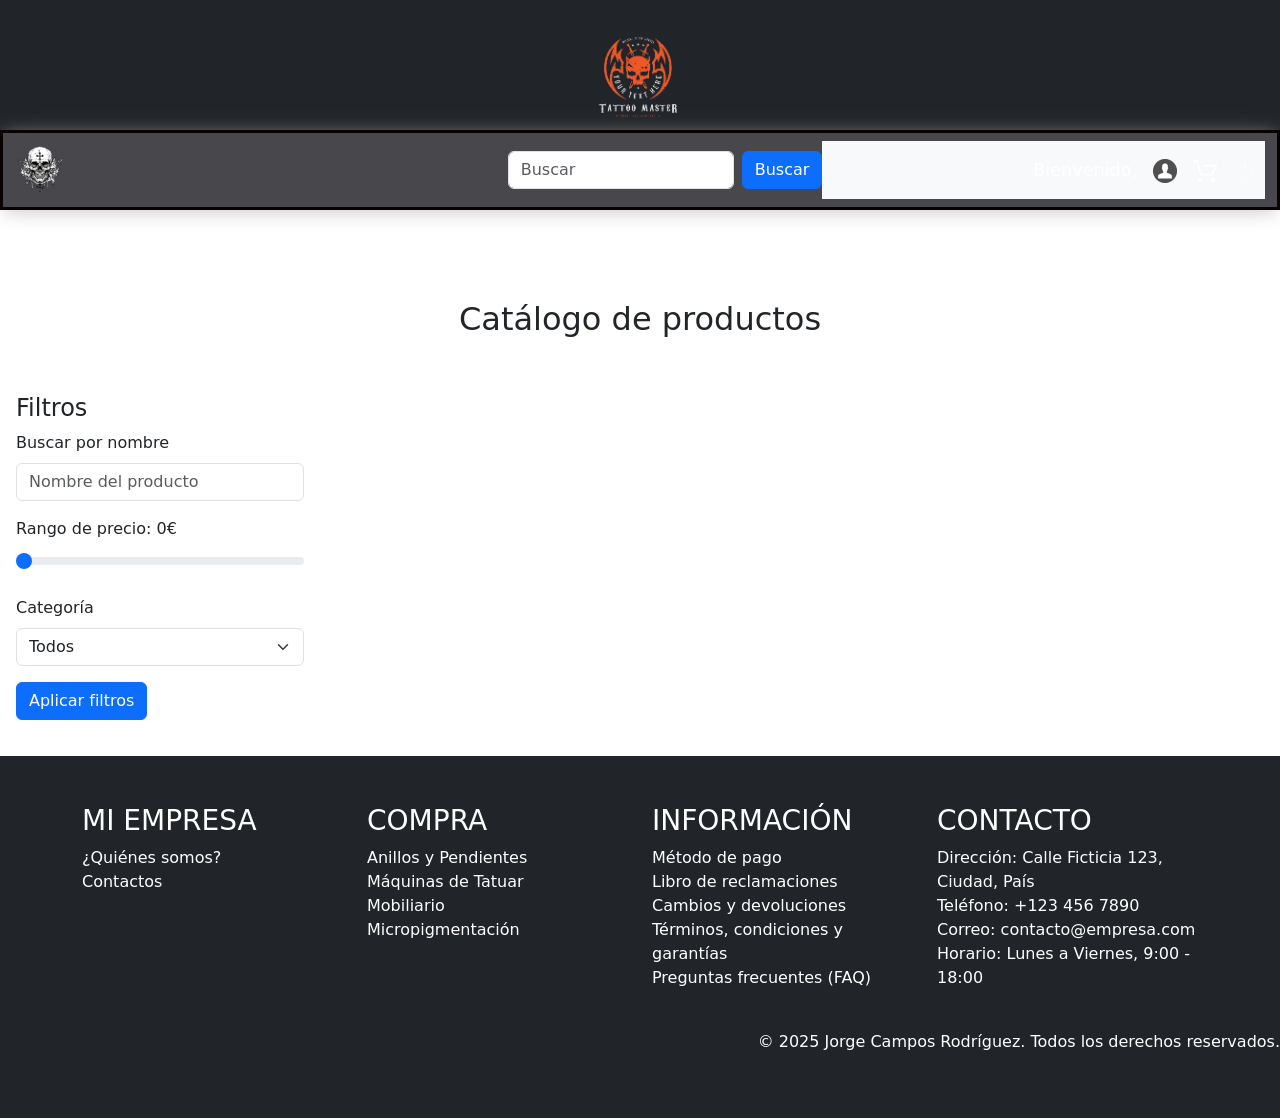
<file: target/classes/static/catalog.html>
<!DOCTYPE html>
<html lang="es">

<head>
    <meta charset="UTF-8">
    <meta name="viewport" content="width=device-width, initial-scale=1.0">
    <title>Mi empresa de tatuajes</title>
    <link rel="icon" href="img/menu/favicon.ico" type="image/x-icon">
    <link href="https://cdn.jsdelivr.net/npm/bootstrap@5.1.3/dist/css/bootstrap.min.css" rel="stylesheet">
    <link rel="stylesheet" href="css/catalog.css">
</head>

<body style="margin-top: 300px;">
<!-- ancla para redirigir el index-->
<a id="top"></a>
<!--header-->
<div id="header-container"></div>

<!-- catalogo -->
<section>
    <h2 style="margin-bottom: 20px; text-align: center;">Catálogo de productos</h2>
    <div class="container-fluid catalog">
        <div class="row">
            <aside class="col-md-3 p-3">
                <h4>Filtros</h4>
                <form>
                    <div class="mb-3">
                        <label for="search" class="form-label">Buscar por nombre</label>
                        <input type="text" class="form-control" id="search" placeholder="Nombre del producto">
                    </div>
                    <div class="mb-3">
                        <label for="customRange3" class="form-label">Rango de precio: <span id="rangeValue">0€</span></label>
                        <input type="range" class="form-range" min="0" max="1000" step="50" id="customRange3" value="0">
                    </div>

                    <!-- CATEGORÍAS DE LA PARTE INFERIOR DEL CATALOGO -->
                    <div class="mb-3">
                        <label for="category" class="form-label">Categoría</label>
                        <select class="form-select" id="category">
                            <option value="todos">Todos</option>
                            <!-- Las opciones se añadirán dinámicamente aquí -->
                        </select>
                    </div>
                    <button type="submit" class="btn btn-primary">Aplicar filtros</button>

                </form>
            </aside>

            <section class="col-md-9">
                <div class="row row-cols-1 row-cols-md-2 row-cols-lg-4 g-4" id="productsContainer">
                    <!-- Los productos se cargarán aquí dinámicamente -->
                </div>
            </section>
        </div>
    </div>

</section>

<!--footer-->
<div id="footer-div"></div>


<script src="https://code.jquery.com/jquery-3.6.0.min.js"></script>
<script src="https://cdn.jsdelivr.net/npm/bootstrap@5.1.3/dist/js/bootstrap.bundle.min.js"></script>
<!--añadir el menú y el footer-->
<script src="js/fetch-div.js"></script>
<!-- menú sticky-->
<script src="js/sticky-menu.js"></script>

<!--script para obtener los productos en el catálogo desde el menú-->
<script src="js/from-menu-catalog-filter.js"></script>

<!-- script para los filtrados de la página por nombre, precio y categoría-->
<script src="js/catalog-filter.js"></script>

</body>

</html>
</file>
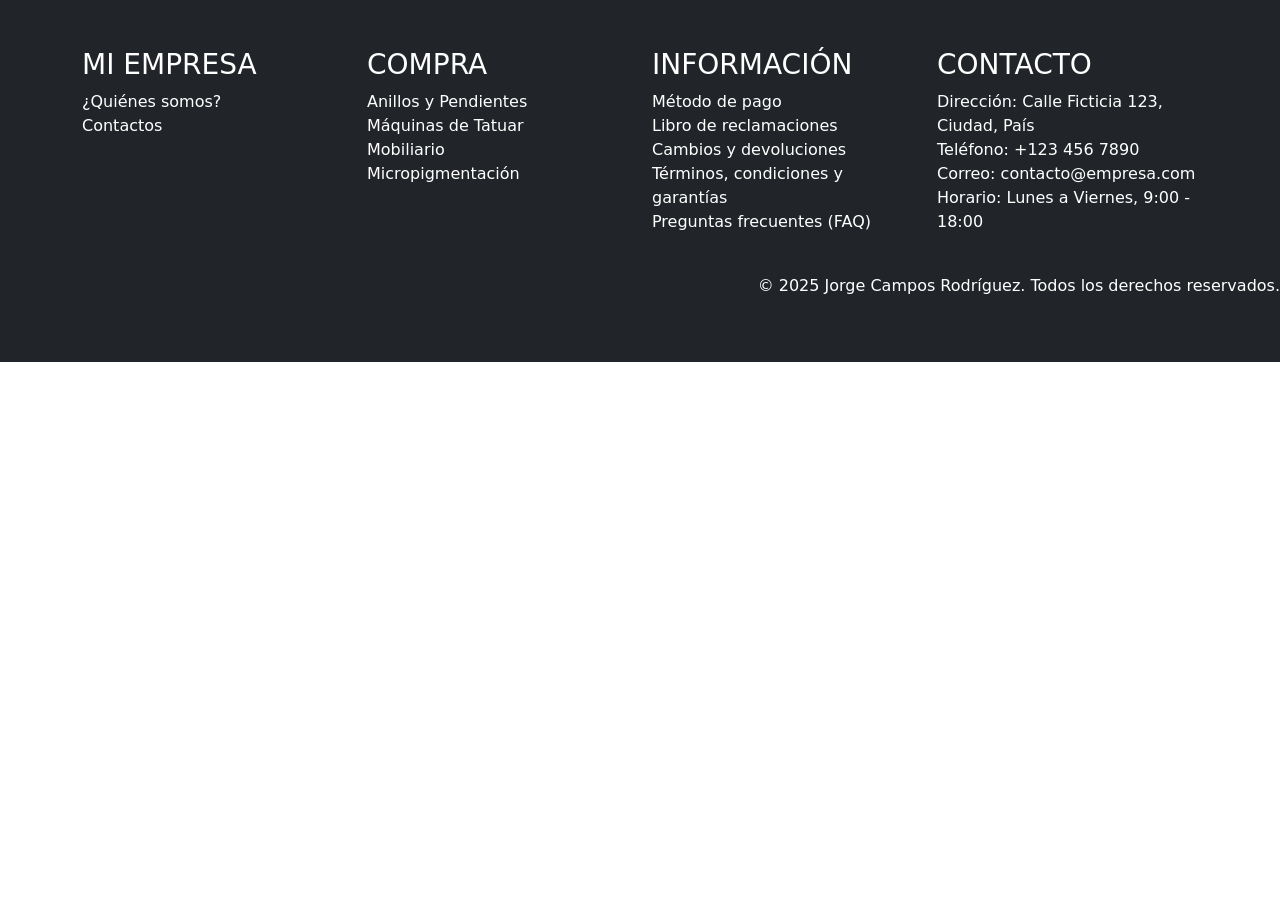
<file: target/classes/static/footer.html>
<!DOCTYPE html>
<html lang="en">

<head>
    <meta charset="UTF-8">
    <meta name="viewport" content="width=device-width, initial-scale=1.0">
    <title>footer</title>
    <link rel="icon" href="img/menu/favicon.ico" type="image/x-icon">
    <link rel="stylesheet" href="css/general-styles.css">
    <link rel="stylesheet" href="css/footer.css">
    <link href="https://cdn.jsdelivr.net/npm/bootstrap@5.1.3/dist/css/bootstrap.min.css" rel="stylesheet">

</head>

<body>
    <!--footer-->
    <footer class="footer bg-dark text-white py-5 footer-div">
        <div class="container">
            <div class="row">
                <!-- Sección MI EMPRESA -->
                <div class="col-md-3 mb-4">
                    <h3>MI EMPRESA</h3>
                    <ul class="list-unstyled">
                        <li><a href="#" class="text-white">¿Quiénes somos?</a></li>
                        <li><a href="#" class="text-white">Contactos</a></li>
                    </ul>
                </div>

                <!-- Sección COMPRA -->
                <div class="col-md-3 mb-4">
                    <h3>COMPRA</h3>
                    <ul class="list-unstyled">
                        <li><a href="#" class="text-white">Anillos y Pendientes</a></li>
                        <li><a href="#" class="text-white">Máquinas de Tatuar</a></li>
                        <li><a href="#" class="text-white">Mobiliario</a></li>
                        <li><a href="#" class="text-white">Micropigmentación</a></li>
                    </ul>
                </div>

                <!-- Sección INFORMACIÓN -->
                <div class="col-md-3 mb-4">
                    <h3>INFORMACIÓN</h3>
                    <ul class="list-unstyled">
                        <li><a href="#" class="text-white">Método de pago</a></li>
                        <li><a href="#" class="text-white">Libro de reclamaciones</a></li>
                        <li><a href="#" class="text-white">Cambios y devoluciones</a></li>
                        <li><a href="#" class="text-white">Términos, condiciones y garantías</a></li>
                        <li><a href="#" class="text-white">Preguntas frecuentes (FAQ)</a></li>
                    </ul>
                </div>

                <!-- Sección CONTACTO -->
                <div class="col-md-3 mb-4">
                    <h3>CONTACTO</h3>
                    <ul class="list-unstyled">
                        <li>Dirección: Calle Ficticia 123, Ciudad, País</li>
                        <li>Teléfono: +123 456 7890</li>
                        <li>Correo: contacto@empresa.com</li>
                        <li>Horario: Lunes a Viernes, 9:00 - 18:00</li>
                    </ul>
                </div>
            </div>
        </div>
        <p style="text-align: left; text-align: right;">&copy; 2025 Jorge Campos Rodríguez. Todos los derechos reservados.</p>
    </footer>
</body>

</html>
</file>
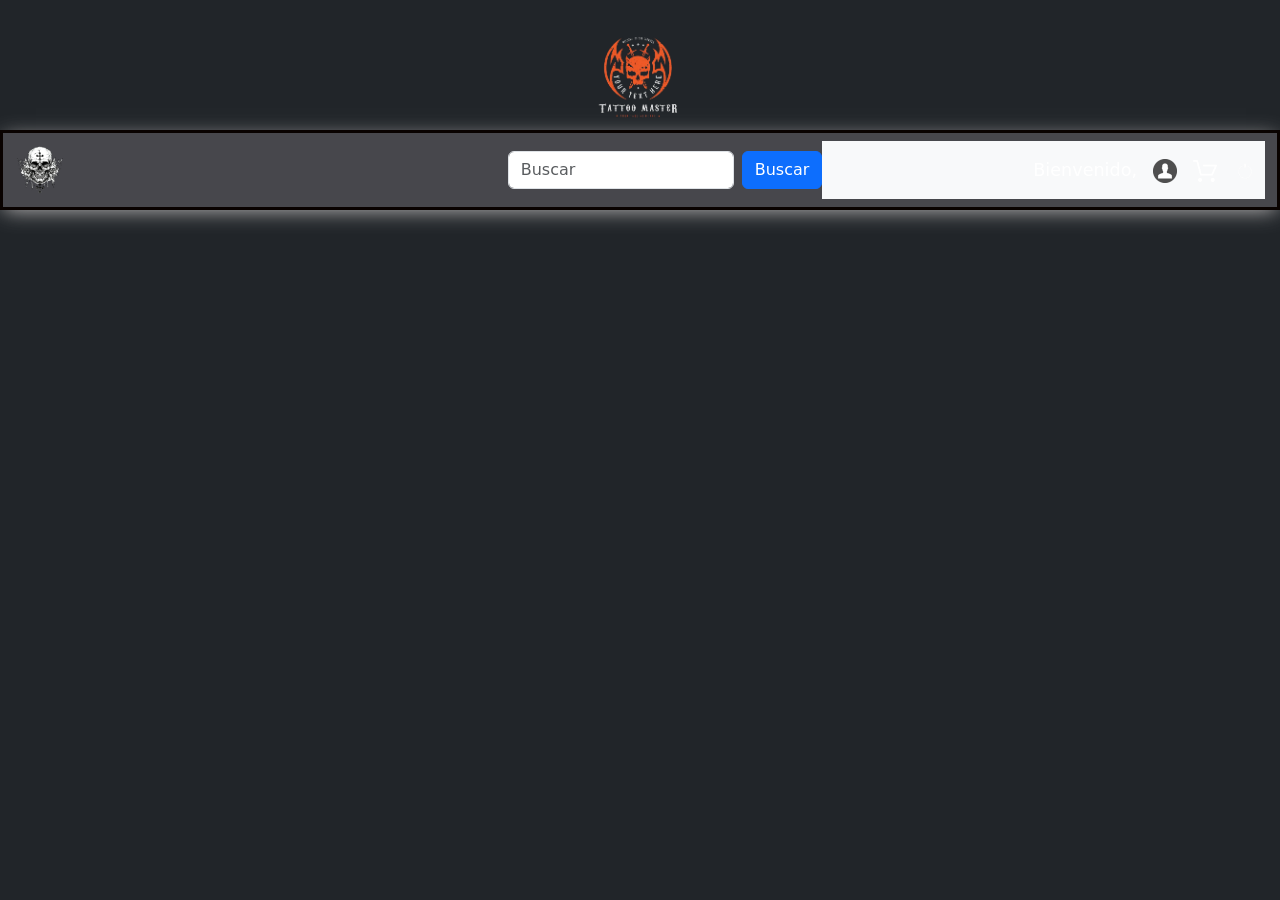
<file: target/classes/static/header.html>
<!DOCTYPE html>
<html lang="es">

<head>
    <meta charset="UTF-8">
    <meta name="viewport" content="width=device-width, initial-scale=1.0">
    <title>Mi empresa de tatuajes</title>
    <link rel="icon" href="img/menu/favicon.ico" type="image/x-icon">
    <link rel="stylesheet" href="css/menu.css">
    <link rel="stylesheet" href="css/general-styles.css">
    <link href="https://cdn.jsdelivr.net/npm/bootstrap@5.1.3/dist/css/bootstrap.min.css" rel="stylesheet">

</head>

<body class="bg-dark">
    <div class="header-container">
        <!--header-->
        <header id="header" class="sticky-top">
            <div class="content-section-logo bg-dark">
                <img src="img/menu/red-logo-tattoo-studio.png" alt="logo empresa" style="align-items: center;">
            </div>
    
            <nav class="navbar navbar-expand-lg navbar-dark nav-menu">
                <div class="container-fluid">

                    <!-- AQUÍ EL LOGO PARA EL RESET DE LA PÁGINA-->
                    <button class="navbar-toggler" type="button" data-bs-toggle="collapse"
                        data-bs-target="#navbarSupportedContentOne" aria-controls="navbarSupportedContentOne"
                        aria-expanded="false" aria-label="Toggle navigation">
                        <span class="navbar-toggler-icon"></span>
                    </button>
                    <div class="collapse navbar-collapse" id="navbarSupportedContentOne">
                        <a href="index.html#top">
                            <img src="img/menu/skull.png" alt="logo inicio" style="width: 50px; height: 50px;">
                          </a>





                        <!-- AQUÍ SE CARGAN CATEGORÍAS Y SUBCATEGORÍAS-->

                        <ul id="menuCategorias" class="navbar-nav me-auto mb-2 mb-lg-0">
                            <!-- Aquí el JS insertará las categorías y subcategorías dinámicamente -->
                        </ul>



                        <!-- AQUÍ BOTÓN DE BUSCAR-->

                        <form class="d-flex" id="searchForm" action="https://jorgedaw.store/catalog.html">
                            <input class="form-control me-2" type="search" placeholder="Buscar" aria-label="Search" id="searchInput" name="search">
                            <button class="btn btn-primary" type="submit">Buscar</button>
                        </form>





                    </div>
                    <nav class="navbar navbar-expand-lg navbar-light bg-body-tertiary">
                        <div class="container-fluid">
                            <button data-mdb-collapse-init class="navbar-toggler" type="button"
                                data-mdb-target="#navbarSupportedContentTwo" aria-controls="navbarSupportedContentTwo"
                                aria-expanded="false" aria-label="Toggle navigation">
                                <i class="fas fa-bars"></i>
                            </button>
                        </div>
                        <div class="collapse navbar-collapse" id="navbarSupportedContentTwo">




                            <!-- AQUÍ EL MENSAJE DE BIENVENIDA-->

                            <ul class="navbar-nav me-auto mb-2 mb-lg-0">
                                <li class="nav-item">
                                    <a id="welcome-message" class="nav-link" href="#">Bienvenido,</a>
                                </li>

                                <!-- AQUÍ EL ICONO DE LOGIN-->

                                <li class="nav-item">
                                    <a class="nav-link" href="login.html">
                                        <img src="img/menu/login.png" alt="Carrito" class="cart-icon" style="width: 24px;">
                                      </a>

                                </li>

                                <!-- AQUÍ EL ICONO DE CARRITO-->

                                <li class="nav-item">
                                    <a class="nav-link" href="cart.html">
                                        <img src="img/menu/cart.png" alt="Carrito" class="cart-icon" style="width: 24px;">
                                    </a>
                                </li>



                                <!-- AQUÍ ICONO DE LOGOUT-->
                                <li class="nav-item">
                                    <a id="logoutButton" class="nav-link" href="#">
                                        <img src="img/menu/logout.png" alt="Logout" class="cart-icon" style="width: 24px;">
                                    </a>
                                </li>


                            </ul>

                        </div>
    
                    </nav>
                </div>
            </nav>
    
    
        </header>
    </div>


    <script src="js/login/login-request.js"></script>
    <script src="js/from-menu-catalog-filter.js"></script>


</body>

</html>
</file>
<file: target/classes/static/css/catalog.css>
.catalog {
    padding: 20px;
}

.product-card {
    box-shadow: 0 4px 8px rgba(0, 0, 0, 0.1);
    transition: transform 0.3s, box-shadow 0.3s;
}

.product-card:hover {
    transform: translateY(-10px);
    box-shadow: 0 8px 16px rgba(0, 0, 0, 0.2);
}

.product-card img {
    width: 100%;
    height: auto;
    object-fit: cover; /* Ajusta la imagen sin deformarla */
    max-height: 200px; /* Ajusta el alto máximo de la imagen según tu diseño */
}
</file>
<file: target/classes/static/css/general-styles.css>
/*
 * ----------------------------------------------
 * ESTILOS GENERALES PARA LA WEB COMPLETA
 * ----------------------------------------------
 */
.newsletter p,
.newsletter h2,
.products h2,
.top-sellers-description p,
.top-sellers-description h2, 
.popular-section-title, 
.popular-left-text,
.social-hashtag,
h1,
button{
    color: white;
}

h1,
 .products h2{
    padding: 50px;
    text-align: center;
}

#header {
    transition: top 0.3s;
    position: fixed;
    width: 100%;
    z-index: 1000;
  }
  .hide-logo img {
    display: none;
  }
  

  
  .plus-button{
background-color: rgb(58, 151, 58) !important;
  }
  .minus-button{
    background-color: rgb(194, 70, 70) !important;
  }

  button:not(.btn) {
      background-color: rgba(12, 77, 77, 0.556) !important;
  }
</file>
<file: target/classes/static/css/footer.css>
.footer a {
    text-decoration: none;
    color: var(--color-beige); /* Color de texto por defecto */
    font-size: 1rem;
    transition: color 0.3s ease; /* Transición para el cambio de color */
}


.footer a:hover {
    color: rgb(107, 106, 106) !important;
}
</file>
<file: target/classes/static/css/menu.css>
header {
  display: flex;
  flex-direction: column;
}

header .content-section-logo,
header .navbar {
  flex: 1;
}

/* intento de hacer sticky el menú*/
.navbar-dark {
  margin-top: -20px;
  background-color: #47474c;
  z-index: 1000;
  border-style: solid;
  border-color: rgb(9, 2, 0);
  box-shadow: 0 4px 20px -4px rgb(195, 192, 192); /* Ajusta estos valores según tus necesidades */}

.navbar-dark .navbar-nav a.nav-link {
  color: white;
  font-size: 1.1em;
}

.dropdown-menu {
  box-shadow: 0 3px 6px rgba(23, 23, 23, 0.16), 0 3px 6px rgba(0, 0, 0, 0.23);
  border: none;
  border-radius: 0;
  padding: 0.7em;
}

@media only screen and (min-width: 992px) {
  .dropdown:hover .dropdown-menu {
    display: flex;
  }

}


@media (max-width: 991px) {

  /* Aplica solo en la versión hamburguesa */
  .dropdown:hover .dropdown-menu {
    display: block !important;
    margin-top: 0;
    /* Evita el pequeño retraso visual */
  }

  .dropdown-menu.show {
    display: flex;
  }
}

.dropdown-menu ul {
  list-style: none;
  padding: 0;
}

.dropdown-menu li .dropdown-item {
  color: gray;
  font-size: 1em;
  padding: 0.5em 1em;
}

.dropdown-menu li .dropdown-item:hover {
  background-color: #f1f1f1;
}

@media only screen and (max-width: 992px) {
  .dropdown-menu.show {
    flex-wrap: wrap;
    max-height: 350px;
    overflow-y: scroll;
  }
}

@media only screen and (min-width: 992px) and (max-width: 1140px) {
  .dropdown:hover .dropdown-menu {
    width: 40vw;
    flex-wrap: wrap;
  }

}


/* Secciones de contenido */
.content-section-logo {
  display: flex;
  justify-content: center;
  align-items: center;
  

}

.content-section-logo img {
  max-width: 150px;
  /* Cambia este valor según tus necesidades */
  max-height: 150px;
  /* Cambia este valor según tus necesidades */

}
</file>
